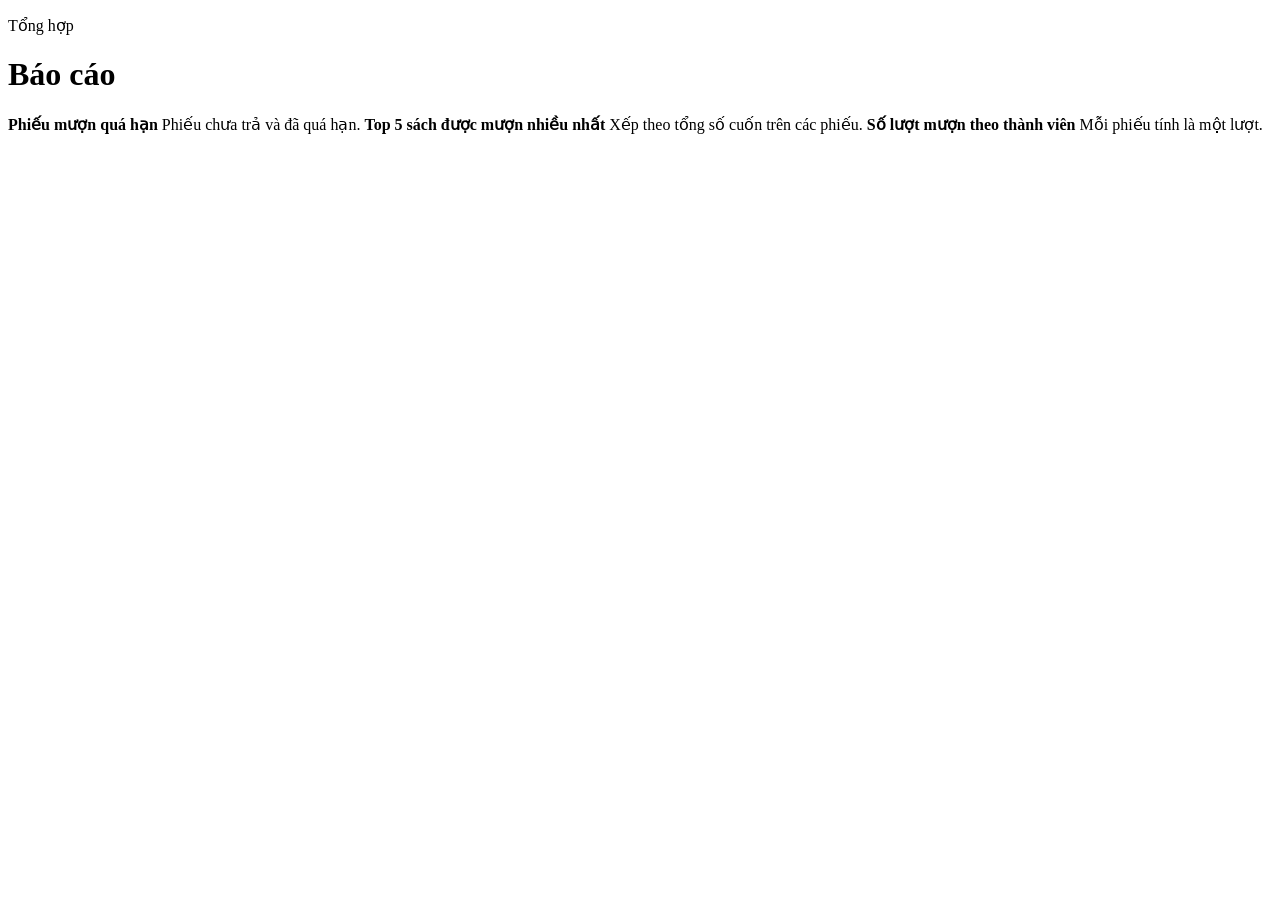
<file: src/main/resources/templates/report/index.html>
<!DOCTYPE html>
<html xmlns:th="http://thymeleaf.org">
<head th:replace="~{fragments/layout :: head('Báo cáo')}"></head>
<body>
<header th:replace="~{fragments/layout :: nav('reports')}"></header>
<main class="page form-narrow">
    <div class="page-head">
        <div>
            <p class="eyebrow">Tổng hợp</p>
            <h1>Báo cáo</h1>
        </div>
    </div>
    <section class="panel">
        <a class="report-link" th:href="@{/reports/overdue}">
            <strong>Phiếu mượn quá hạn</strong>
            <span>Phiếu chưa trả và đã quá hạn.</span>
        </a>
        <a class="report-link" th:href="@{/reports/top-books}">
            <strong>Top 5 sách được mượn nhiều nhất</strong>
            <span>Xếp theo tổng số cuốn trên các phiếu.</span>
        </a>
        <a class="report-link" th:href="@{/reports/by-member}">
            <strong>Số lượt mượn theo thành viên</strong>
            <span>Mỗi phiếu tính là một lượt.</span>
        </a>
    </section>
</main>
</body>
</html>
</file>
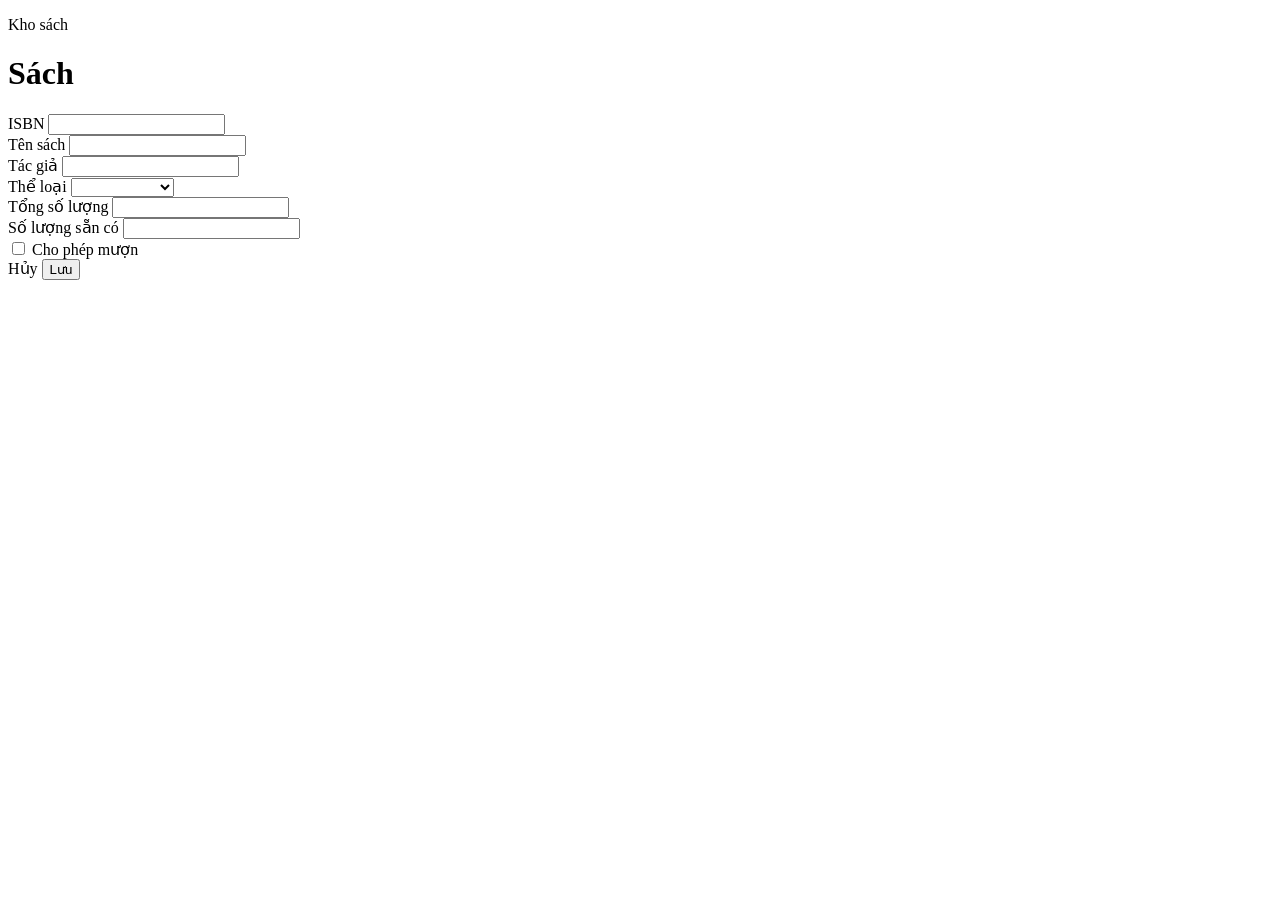
<file: src/main/resources/templates/book/form.html>
<!DOCTYPE html>
<html xmlns:th="http://thymeleaf.org">
<head th:replace="~{fragments/layout :: head('Sách')}"></head>
<body>
<header th:replace="~{fragments/layout :: nav('books')}"></header>
<main class="page form-narrow">
    <div class="page-head">
        <div>
            <p class="eyebrow">Kho sách</p>
            <h1 th:text="${book.id == null} ? 'Thêm sách' : 'Sửa sách'">Sách</h1>
        </div>
    </div>
    <section class="panel">
        <div class="panel-body">
            <div th:replace="~{fragments/layout :: alerts}"></div>
            <form th:action="@{/books}" th:object="${book}" method="post">
                <input type="hidden" th:field="*{id}">
                <div class="mb-3">
                    <label class="form-label">ISBN</label>
                    <input type="text" th:field="*{isbn}" class="form-control" required th:readonly="${book.id != null}">
                </div>
                <div class="mb-3">
                    <label class="form-label">Tên sách</label>
                    <input type="text" th:field="*{title}" class="form-control" required>
                    <div class="text-danger small mt-1" th:if="${#fields.hasErrors('title')}" th:errors="*{title}"></div>
                </div>
                <div class="mb-3">
                    <label class="form-label">Tác giả</label>
                    <input type="text" th:field="*{author}" class="form-control">
                </div>
                <div class="mb-3">
                    <label class="form-label">Thể loại</label>
                    <select name="categoryId" class="form-select" required>
                        <option value="" disabled th:selected="${book.category == null}">Chọn thể loại</option>
                        <option th:each="cat : ${categories}" th:value="${cat.id}" th:text="${cat.name}"
                                th:selected="${book.category != null && book.category.id == cat.id}"></option>
                    </select>
                </div>
                <div class="row">
                    <div class="col-md-6 mb-3">
                        <label class="form-label">Tổng số lượng</label>
                        <input type="number" th:field="*{totalQuantity}" class="form-control" min="0" required>
                    </div>
                    <div class="col-md-6 mb-3">
                        <label class="form-label">Số lượng sẵn có</label>
                        <input type="number" th:field="*{availableQuantity}" class="form-control" min="0" required>
                    </div>
                </div>
                <div class="form-check form-switch mb-4">
                    <input class="form-check-input" type="checkbox" th:field="*{status}" id="statusSwitch">
                    <label class="form-check-label" for="statusSwitch">Cho phép mượn</label>
                </div>
                <div class="actions">
                    <a th:href="@{/books}" class="btn btn-outline-secondary">Hủy</a>
                    <button type="submit" class="btn btn-ink">Lưu</button>
                </div>
            </form>
        </div>
    </section>
</main>
</body>
</html>
</file>
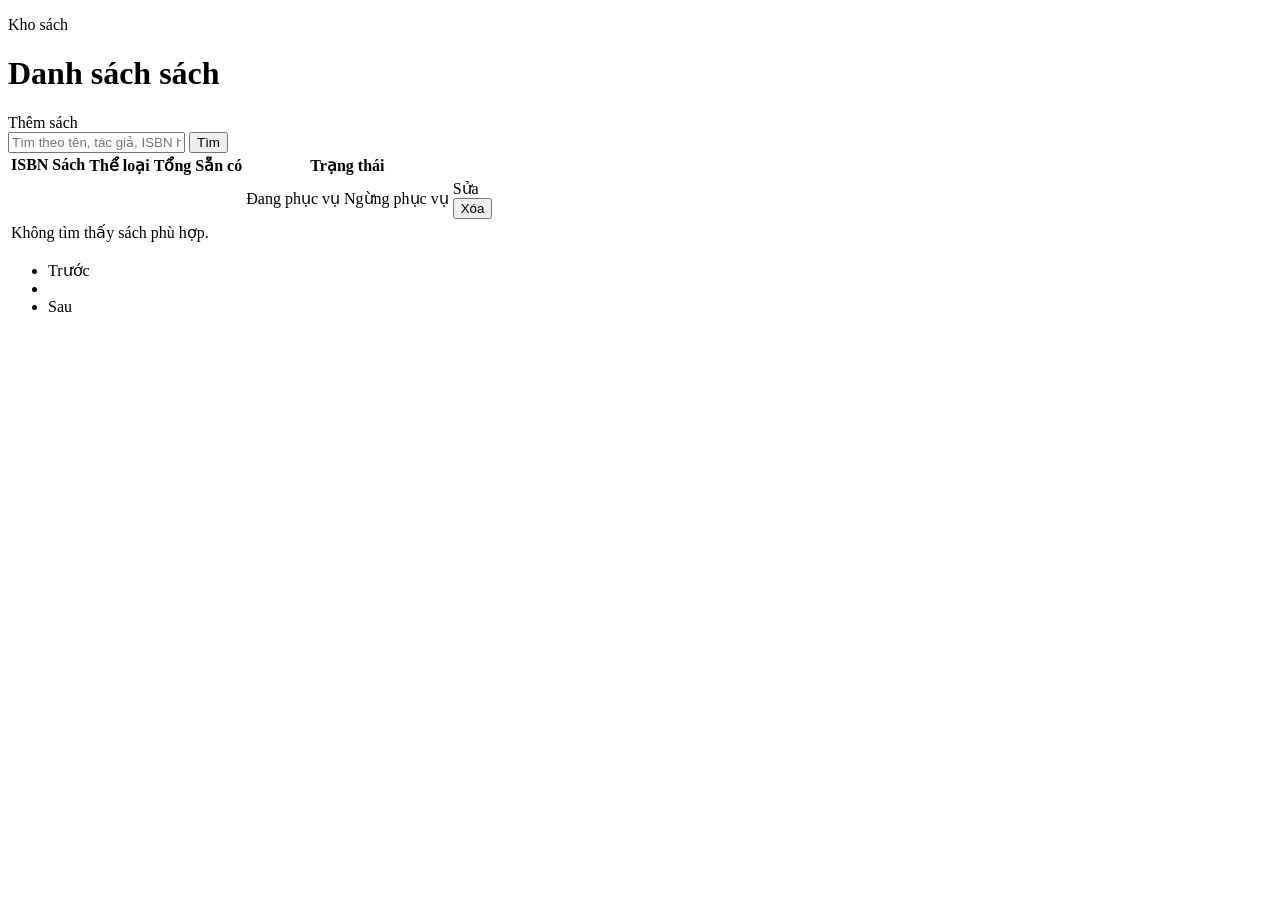
<file: src/main/resources/templates/book/list.html>
<!DOCTYPE html>
<html xmlns:th="http://thymeleaf.org">
<head th:replace="~{fragments/layout :: head('Danh sách sách')}"></head>
<body>
<header th:replace="~{fragments/layout :: nav('books')}"></header>
<main class="page">
    <div class="page-head">
        <div>
            <p class="eyebrow">Kho sách</p>
            <h1>Danh sách sách</h1>
        </div>
        <a th:href="@{/books/new}" class="btn btn-ink">Thêm sách</a>
    </div>
    <section class="panel">
        <div class="panel-body">
            <div th:replace="~{fragments/layout :: alerts}"></div>
            <form th:action="@{/books}" method="get" class="toolbar">
                <input type="text" name="keyword" th:value="${keyword}" class="form-control"
                       placeholder="Tìm theo tên, tác giả, ISBN hoặc thể loại">
                <button type="submit" class="btn btn-outline-secondary">Tìm</button>
            </form>
            <div class="table-responsive">
                <table class="table data-table">
                    <thead>
                    <tr>
                        <th>ISBN</th>
                        <th>Sách</th>
                        <th>Thể loại</th>
                        <th>Tổng</th>
                        <th>Sẵn có</th>
                        <th>Trạng thái</th>
                        <th></th>
                    </tr>
                    </thead>
                    <tbody>
                    <tr th:each="book : ${books}">
                        <td th:text="${book.isbn}"></td>
                        <td>
                            <strong th:text="${book.title}"></strong>
                            <div class="text-muted small" th:text="${book.author}"></div>
                        </td>
                        <td th:text="${book.category != null ? book.category.name : 'Chưa phân loại'}"></td>
                        <td th:text="${book.totalQuantity}"></td>
                        <td th:text="${book.availableQuantity}"></td>
                        <td>
                            <span th:if="${book.status}" class="pill pill-ok">Đang phục vụ</span>
                            <span th:unless="${book.status}" class="pill pill-bad">Ngừng phục vụ</span>
                        </td>
                        <td>
                            <div class="actions">
                                <a th:href="@{/books/{id}/edit(id=${book.id})}" class="btn btn-sm btn-outline-secondary">Sửa</a>
                                <form th:action="@{/books/{id}(id=${book.id})}" th:method="delete"
                                      onsubmit="return confirm('Xóa cuốn sách này?')">
                                    <button type="submit" class="btn btn-sm btn-outline-danger">Xóa</button>
                                </form>
                            </div>
                        </td>
                    </tr>
                    <tr th:if="${#lists.isEmpty(books)}">
                        <td colspan="7" class="empty">Không tìm thấy sách phù hợp.</td>
                    </tr>
                    </tbody>
                </table>
            </div>
            <nav th:if="${totalPages > 1}" class="mt-3">
                <ul class="pagination justify-content-center mb-0">
                    <li class="page-item" th:classappend="${currentPage == 0} ? 'disabled'">
                        <a class="page-link" th:href="@{/books(page=${currentPage - 1}, keyword=${keyword})}">Trước</a>
                    </li>
                    <li class="page-item" th:each="i : ${#numbers.sequence(0, totalPages - 1)}"
                        th:classappend="${currentPage == i} ? 'active'">
                        <a class="page-link" th:href="@{/books(page=${i}, keyword=${keyword})}" th:text="${i + 1}"></a>
                    </li>
                    <li class="page-item" th:classappend="${currentPage == totalPages - 1} ? 'disabled'">
                        <a class="page-link" th:href="@{/books(page=${currentPage + 1}, keyword=${keyword})}">Sau</a>
                    </li>
                </ul>
            </nav>
        </div>
    </section>
</main>
</body>
</html>
</file>
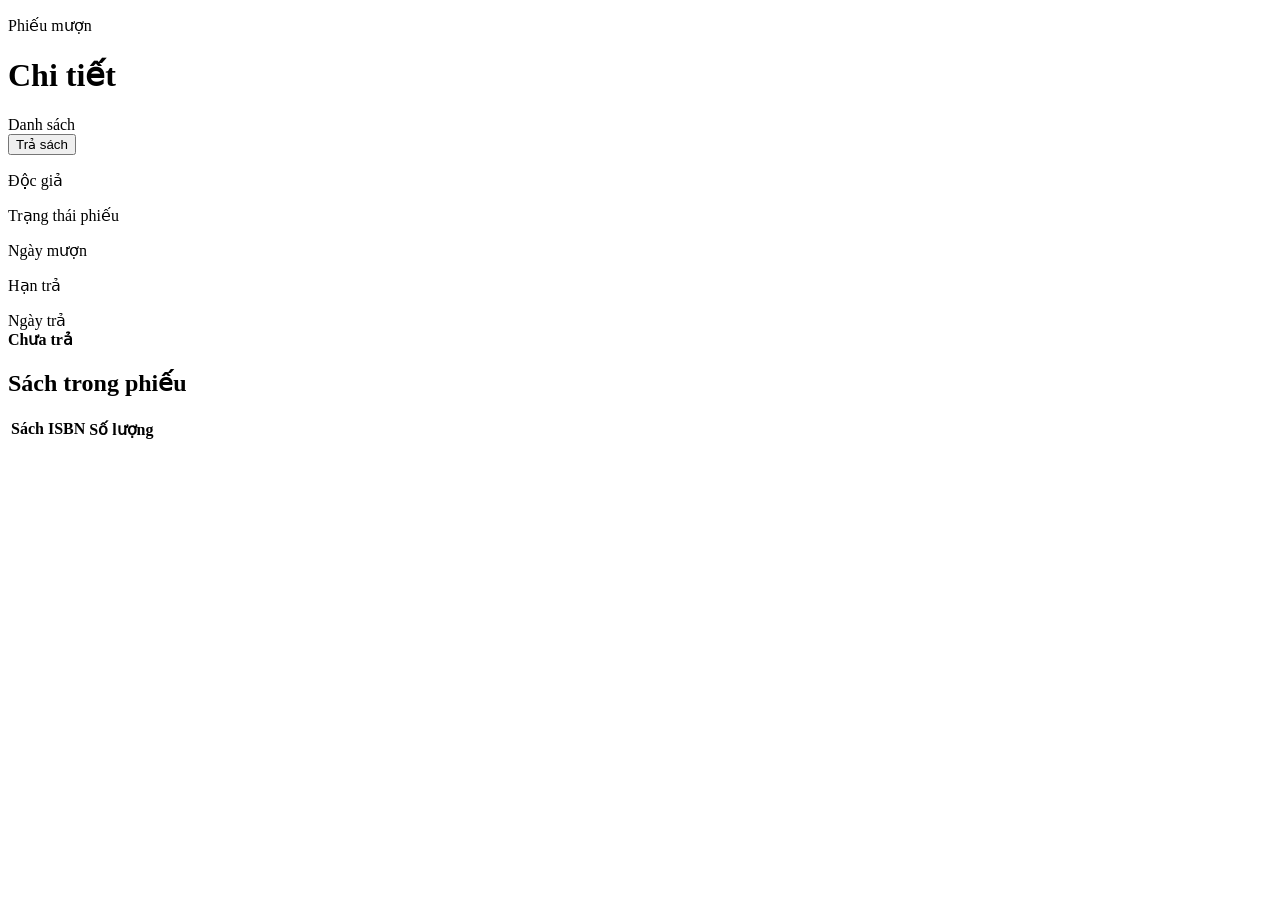
<file: src/main/resources/templates/borrowing/detail.html>
<!DOCTYPE html>
<html xmlns:th="http://thymeleaf.org">
<head th:replace="~{fragments/layout :: head('Chi tiết phiếu')}"></head>
<body>
<header th:replace="~{fragments/layout :: nav('borrowings')}"></header>
<main class="page">
    <div th:replace="~{fragments/layout :: alerts}"></div>
    <div class="page-head">
        <div>
            <p class="eyebrow">Phiếu mượn</p>
            <h1 th:text="'#' + ${borrowing.id}">Chi tiết</h1>
        </div>
        <div class="actions">
            <a class="btn btn-outline-secondary" th:href="@{/borrowings}">Danh sách</a>
            <form th:if="${borrowing.status.name() != 'RETURNED'}"
                  th:action="@{/borrowings/{id}/return(id=${borrowing.id})}" method="post"
                  onsubmit="return confirm('Xác nhận đã trả toàn bộ sách trên phiếu này?')">
                <button class="btn btn-ink" type="submit">Trả sách</button>
            </form>
        </div>
    </div>

    <section class="panel mb-3">
        <div class="panel-body meta-grid">
            <p><span>Độc giả</span><br><strong th:text="${borrowing.member.fullName}"></strong></p>
            <p><span>Trạng thái phiếu</span><br><strong th:text="${borrowing.status.label}"></strong></p>
            <p><span>Ngày mượn</span><br><strong th:text="${#temporals.format(borrowing.borrowDate, 'dd/MM/yyyy HH:mm')}"></strong></p>
            <p><span>Hạn trả</span><br><strong th:text="${#temporals.format(borrowing.dueDate, 'dd/MM/yyyy HH:mm')}"></strong></p>
            <p><span>Ngày trả</span><br>
                <strong th:if="${borrowing.returnedDate != null}" th:text="${#temporals.format(borrowing.returnedDate, 'dd/MM/yyyy HH:mm')}"></strong>
                <strong th:if="${borrowing.returnedDate == null}">Chưa trả</strong>
            </p>
        </div>
    </section>

    <section class="panel">
        <div class="panel-body">
            <h2 class="h5 mb-3">Sách trong phiếu</h2>
            <table class="table data-table">
                <thead>
                <tr><th>Sách</th><th>ISBN</th><th>Số lượng</th></tr>
                </thead>
                <tbody>
                <tr th:each="detail : ${details}">
                    <td th:text="${detail.book.title}"></td>
                    <td th:text="${detail.book.isbn}"></td>
                    <td th:text="${detail.quantity}"></td>
                </tr>
                </tbody>
            </table>
        </div>
    </section>
</main>
</body>
</html>
</file>
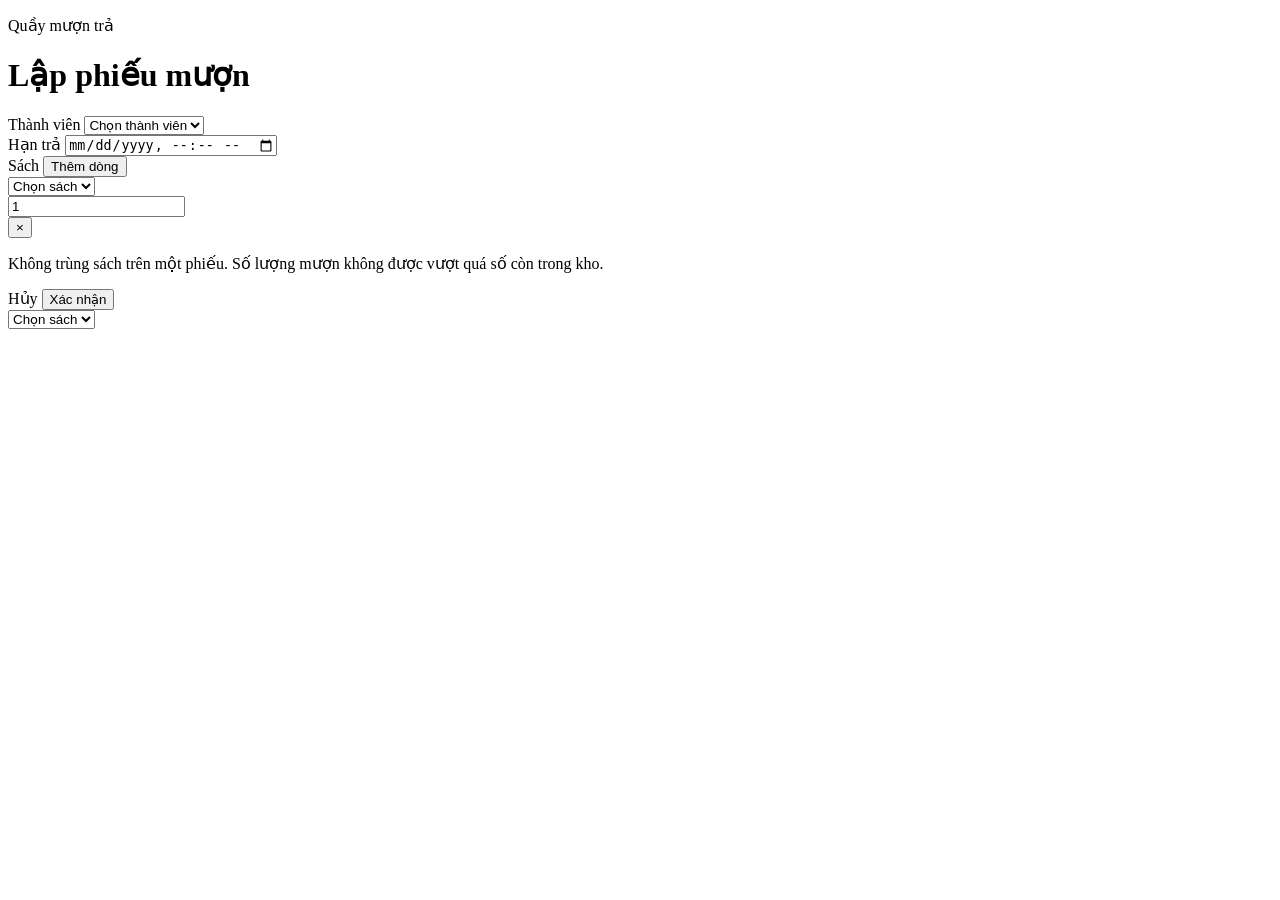
<file: src/main/resources/templates/borrowing/form.html>
<!DOCTYPE html>
<html xmlns:th="http://thymeleaf.org">
<head th:replace="~{fragments/layout :: head('Lập phiếu mượn')}"></head>
<body>
<header th:replace="~{fragments/layout :: nav('borrowings')}"></header>
<main class="page form-narrow">
    <div class="page-head">
        <div>
            <p class="eyebrow">Quầy mượn trả</p>
            <h1>Lập phiếu mượn</h1>
        </div>
    </div>
    <section class="panel">
        <div class="panel-body">
            <div th:replace="~{fragments/layout :: alerts}"></div>
            <form th:action="@{/borrowings}" method="post">
                <div class="mb-3">
                    <label class="form-label">Thành viên</label>
                    <select name="memberId" class="form-select" required>
                        <option value="" disabled selected>Chọn thành viên</option>
                        <option th:each="mem : ${members}" th:value="${mem.id}" th:text="${mem.fullName + ' · ' + mem.email}"></option>
                    </select>
                </div>
                <div class="mb-3">
                    <label class="form-label">Hạn trả</label>
                    <input type="datetime-local" name="dueDate" class="form-control" th:value="${defaultDueDate}" required>
                </div>
                <div class="d-flex justify-content-between align-items-center mb-2">
                    <label class="form-label mb-0">Sách</label>
                    <button type="button" class="btn btn-sm btn-outline-secondary" id="add-line">Thêm dòng</button>
                </div>
                <div id="lines">
                    <div class="row g-2 mb-2 book-line">
                        <div class="col-md-8"><select name="bookId" class="form-select book-select" required></select></div>
                        <div class="col-md-3"><input type="number" name="quantity" class="form-control" min="1" value="1" required></div>
                        <div class="col-md-1"><button type="button" class="btn btn-outline-danger remove-line">×</button></div>
                    </div>
                </div>
                <p class="text-muted small">Không trùng sách trên một phiếu. Số lượng mượn không được vượt quá số còn trong kho.</p>
                <div class="actions">
                    <a th:href="@{/borrowings}" class="btn btn-outline-secondary">Hủy</a>
                    <button type="submit" class="btn btn-ink">Xác nhận</button>
                </div>
            </form>
        </div>
    </section>
</main>
<select id="book-source" class="d-none">
    <option value="">Chọn sách</option>
    <option th:each="b : ${books}" th:value="${b.id}" th:text="${b.title + ' (còn ' + b.availableQuantity + ')'}"></option>
</select>
<script>
    const source = document.getElementById('book-source');
    function fillSelect(select) { select.innerHTML = source.innerHTML; }
    document.querySelectorAll('.book-select').forEach(fillSelect);
    document.getElementById('add-line').addEventListener('click', function () {
        const copy = document.querySelector('.book-line').cloneNode(true);
        copy.querySelector('input').value = 1;
        fillSelect(copy.querySelector('select'));
        document.getElementById('lines').appendChild(copy);
    });
    document.getElementById('lines').addEventListener('click', function (event) {
        if (!event.target.classList.contains('remove-line')) return;
        if (document.querySelectorAll('.book-line').length === 1) return;
        event.target.closest('.book-line').remove();
    });
</script>
</body>
</html>
</file>
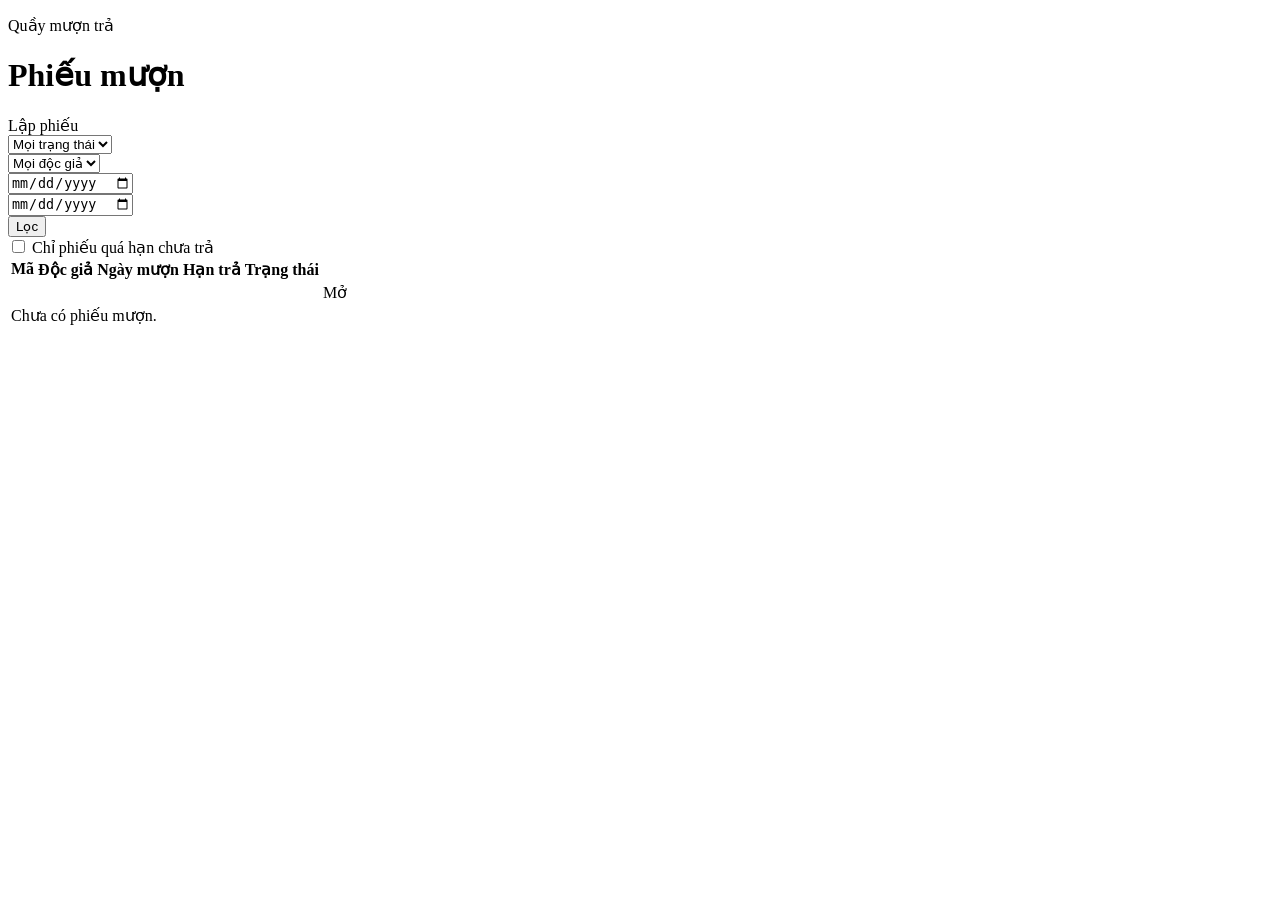
<file: src/main/resources/templates/borrowing/list.html>
<!DOCTYPE html>
<html xmlns:th="http://thymeleaf.org">
<head th:replace="~{fragments/layout :: head('Phiếu mượn')}"></head>
<body>
<header th:replace="~{fragments/layout :: nav('borrowings')}"></header>
<main class="page">
    <div class="page-head">
        <div>
            <p class="eyebrow">Quầy mượn trả</p>
            <h1>Phiếu mượn</h1>
        </div>
        <a th:href="@{/borrowings/new}" class="btn btn-ink">Lập phiếu</a>
    </div>
    <section class="panel">
        <div class="panel-body">
            <div th:replace="~{fragments/layout :: alerts}"></div>
            <form method="get" th:action="@{/borrowings}" class="row g-2 mb-3">
                <div class="col-md-3">
                    <select name="status" class="form-select">
                        <option value="">Mọi trạng thái</option>
                        <option th:each="st : ${statuses}" th:value="${st}" th:text="${st.label}" th:selected="${status == st}"></option>
                    </select>
                </div>
                <div class="col-md-3">
                    <select name="memberId" class="form-select">
                        <option value="">Mọi độc giả</option>
                        <option th:each="mem : ${members}" th:value="${mem.id}" th:text="${mem.fullName}" th:selected="${memberId == mem.id}"></option>
                    </select>
                </div>
                <div class="col-md-2"><input type="date" name="fromDate" class="form-control" th:value="${fromDate}"></div>
                <div class="col-md-2"><input type="date" name="toDate" class="form-control" th:value="${toDate}"></div>
                <div class="col-md-2 d-grid"><button class="btn btn-outline-secondary" type="submit">Lọc</button></div>
                <div class="col-12">
                    <div class="form-check">
                        <input class="form-check-input" type="checkbox" name="overdueOnly" value="true" id="overdueOnly" th:checked="${overdueOnly}">
                        <label class="form-check-label" for="overdueOnly">Chỉ phiếu quá hạn chưa trả</label>
                    </div>
                </div>
            </form>
            <div class="table-responsive">
                <table class="table data-table">
                    <thead>
                    <tr>
                        <th>Mã</th>
                        <th>Độc giả</th>
                        <th>Ngày mượn</th>
                        <th>Hạn trả</th>
                        <th>Trạng thái</th>
                        <th></th>
                    </tr>
                    </thead>
                    <tbody>
                    <tr th:each="item : ${borrowings}">
                        <td th:text="${'#' + item.id}"></td>
                        <td th:text="${item.member.fullName}"></td>
                        <td th:text="${#temporals.format(item.borrowDate, 'dd/MM/yyyy')}"></td>
                        <td th:text="${#temporals.format(item.dueDate, 'dd/MM/yyyy')}"></td>
                        <td><span class="pill pill-muted" th:text="${item.status.label}"></span></td>
                        <td class="text-end"><a class="btn btn-sm btn-outline-secondary" th:href="@{/borrowings/{id}(id=${item.id})}">Mở</a></td>
                    </tr>
                    <tr th:if="${#lists.isEmpty(borrowings)}">
                        <td colspan="6" class="empty">Chưa có phiếu mượn.</td>
                    </tr>
                    </tbody>
                </table>
            </div>
        </div>
    </section>
</main>
</body>
</html>
</file>
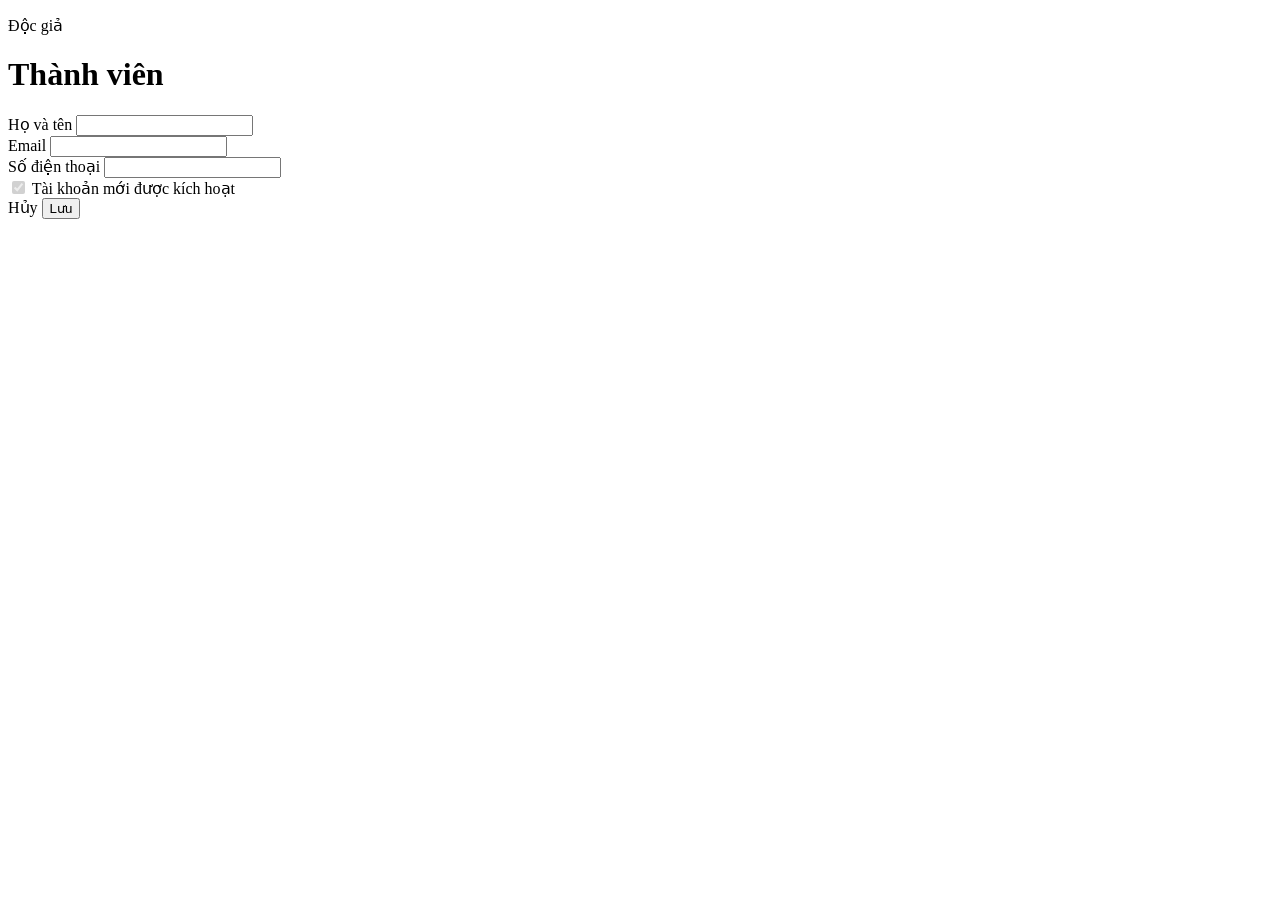
<file: src/main/resources/templates/member/form.html>
<!DOCTYPE html>
<html xmlns:th="http://thymeleaf.org">
<head th:replace="~{fragments/layout :: head('Thành viên')}"></head>
<body>
<header th:replace="~{fragments/layout :: nav('members')}"></header>
<main class="page form-narrow">
    <div class="page-head">
        <div>
            <p class="eyebrow">Độc giả</p>
            <h1 th:text="${member.id == null} ? 'Thêm thành viên' : 'Sửa thành viên'">Thành viên</h1>
        </div>
    </div>
    <section class="panel">
        <div class="panel-body">
            <div th:replace="~{fragments/layout :: alerts}"></div>
            <form th:action="@{/members/save}" th:object="${member}" method="post">
                <input type="hidden" th:field="*{id}">
                <div class="mb-3">
                    <label class="form-label">Họ và tên</label>
                    <input type="text" th:field="*{fullName}" class="form-control" required>
                    <div class="text-danger small mt-1" th:if="${#fields.hasErrors('fullName')}" th:errors="*{fullName}"></div>
                </div>
                <div class="mb-3">
                    <label class="form-label">Email</label>
                    <input type="email" th:field="*{email}" class="form-control" required th:readonly="${member.id != null}">
                    <div class="text-danger small mt-1" th:if="${#fields.hasErrors('email')}" th:errors="*{email}"></div>
                </div>
                <div class="mb-3">
                    <label class="form-label">Số điện thoại</label>
                    <input type="text" th:field="*{phone}" class="form-control" required>
                    <div class="text-danger small mt-1" th:if="${#fields.hasErrors('phone')}" th:errors="*{phone}"></div>
                </div>
                <div class="form-check mb-4" th:if="${member.id == null}">
                    <input class="form-check-input" type="checkbox" th:field="*{status}" id="statusMemberSwitch" checked disabled>
                    <label class="form-check-label" for="statusMemberSwitch">Tài khoản mới được kích hoạt</label>
                </div>
                <div class="actions">
                    <a th:href="@{/members}" class="btn btn-outline-secondary">Hủy</a>
                    <button type="submit" class="btn btn-ink">Lưu</button>
                </div>
            </form>
        </div>
    </section>
</main>
</body>
</html>
</file>
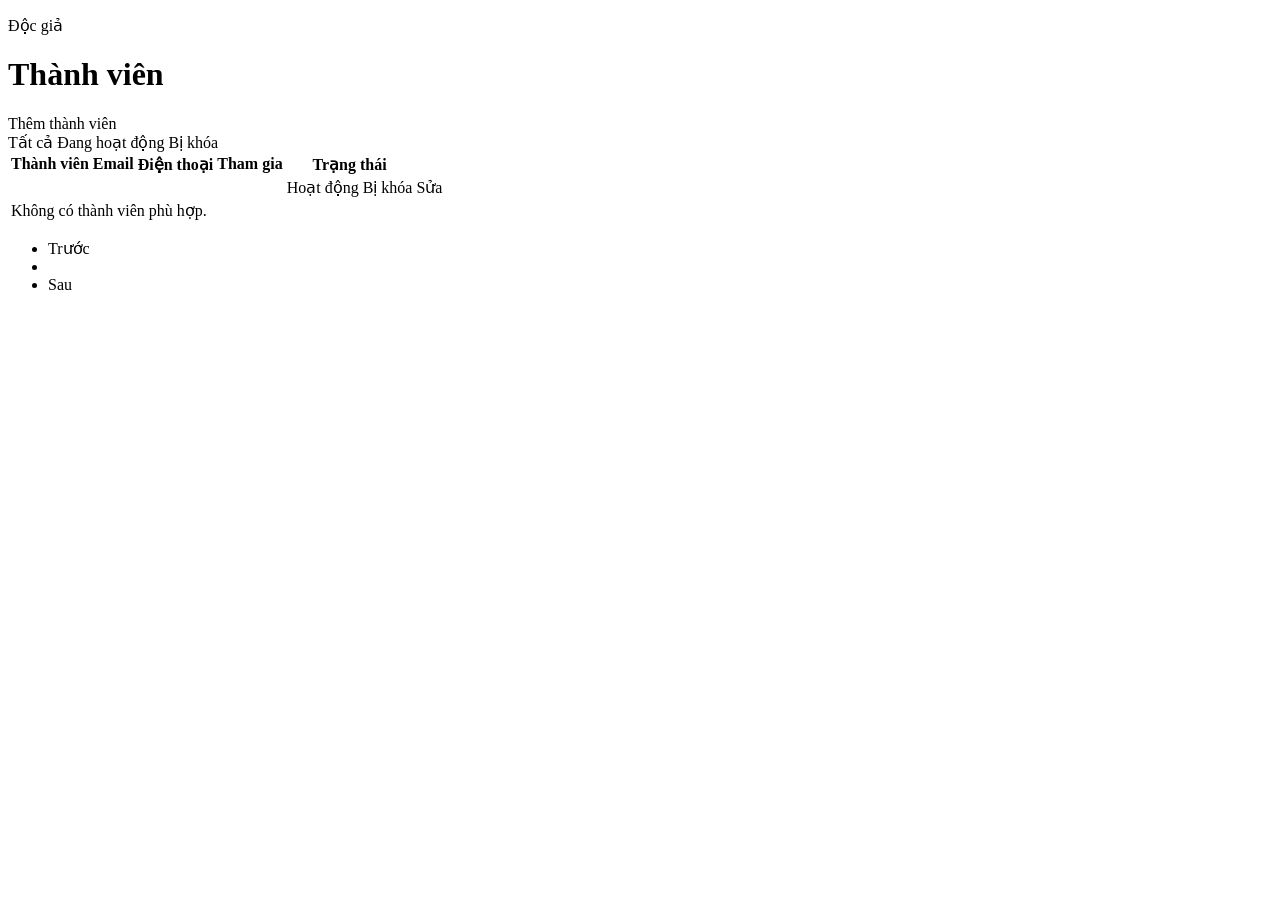
<file: src/main/resources/templates/member/list.html>
<!DOCTYPE html>
<html xmlns:th="http://thymeleaf.org">
<head th:replace="~{fragments/layout :: head('Thành viên')}"></head>
<body>
<header th:replace="~{fragments/layout :: nav('members')}"></header>
<main class="page">
    <div class="page-head">
        <div>
            <p class="eyebrow">Độc giả</p>
            <h1>Thành viên</h1>
        </div>
        <a th:href="@{/members/new}" class="btn btn-ink">Thêm thành viên</a>
    </div>
    <section class="panel">
        <div class="panel-body">
            <div th:replace="~{fragments/layout :: alerts}"></div>
            <div class="toolbar">
                <div class="btn-group">
                    <a th:href="@{/members}" class="btn btn-outline-secondary"
                       th:classappend="${statusFilter == null} ? 'active'">Tất cả</a>
                    <a th:href="@{/members(status=true)}" class="btn btn-outline-secondary"
                       th:classappend="${statusFilter != null && statusFilter == true} ? 'active'">Đang hoạt động</a>
                    <a th:href="@{/members(status=false)}" class="btn btn-outline-secondary"
                       th:classappend="${statusFilter != null && statusFilter == false} ? 'active'">Bị khóa</a>
                </div>
            </div>
            <div class="table-responsive">
                <table class="table data-table">
                    <thead>
                    <tr>
                        <th>Thành viên</th>
                        <th>Email</th>
                        <th>Điện thoại</th>
                        <th>Tham gia</th>
                        <th>Trạng thái</th>
                        <th></th>
                    </tr>
                    </thead>
                    <tbody>
                    <tr th:each="member : ${members}">
                        <td class="fw-semibold" th:text="${member.fullName}"></td>
                        <td th:text="${member.email}"></td>
                        <td th:text="${member.phone}"></td>
                        <td th:text="${#temporals.format(member.createdAt, 'dd/MM/yyyy')}"></td>
                        <td>
                            <span th:if="${member.status}" class="pill pill-ok">Hoạt động</span>
                            <span th:unless="${member.status}" class="pill pill-bad">Bị khóa</span>
                        </td>
                        <td>
                            <div class="actions">
                                <a th:href="@{/members/{id}/edit(id=${member.id})}" class="btn btn-sm btn-outline-secondary">Sửa</a>
                                <a th:href="@{/members/{id}/toggle-status(id=${member.id})}"
                                   class="btn btn-sm"
                                   th:classappend="${member.status} ? 'btn-outline-danger' : 'btn-outline-success'"
                                   th:text="${member.status} ? 'Khóa' : 'Mở khóa'"
                                   onclick="return confirm('Đổi trạng thái tài khoản này?')"></a>
                            </div>
                        </td>
                    </tr>
                    <tr th:if="${#lists.isEmpty(members)}">
                        <td colspan="6" class="empty">Không có thành viên phù hợp.</td>
                    </tr>
                    </tbody>
                </table>
            </div>
            <nav th:if="${totalPages > 1}" class="mt-3">
                <ul class="pagination justify-content-center mb-0">
                    <li class="page-item" th:classappend="${currentPage == 0} ? 'disabled'">
                        <a class="page-link" th:href="@{/members(page=${currentPage - 1}, status=${statusFilter})}">Trước</a>
                    </li>
                    <li class="page-item" th:each="i : ${#numbers.sequence(0, totalPages - 1)}"
                        th:classappend="${currentPage == i} ? 'active'">
                        <a class="page-link" th:href="@{/members(page=${i}, status=${statusFilter})}" th:text="${i + 1}"></a>
                    </li>
                    <li class="page-item" th:classappend="${currentPage == totalPages - 1} ? 'disabled'">
                        <a class="page-link" th:href="@{/members(page=${currentPage + 1}, status=${statusFilter})}">Sau</a>
                    </li>
                </ul>
            </nav>
        </div>
    </section>
</main>
</body>
</html>
</file>
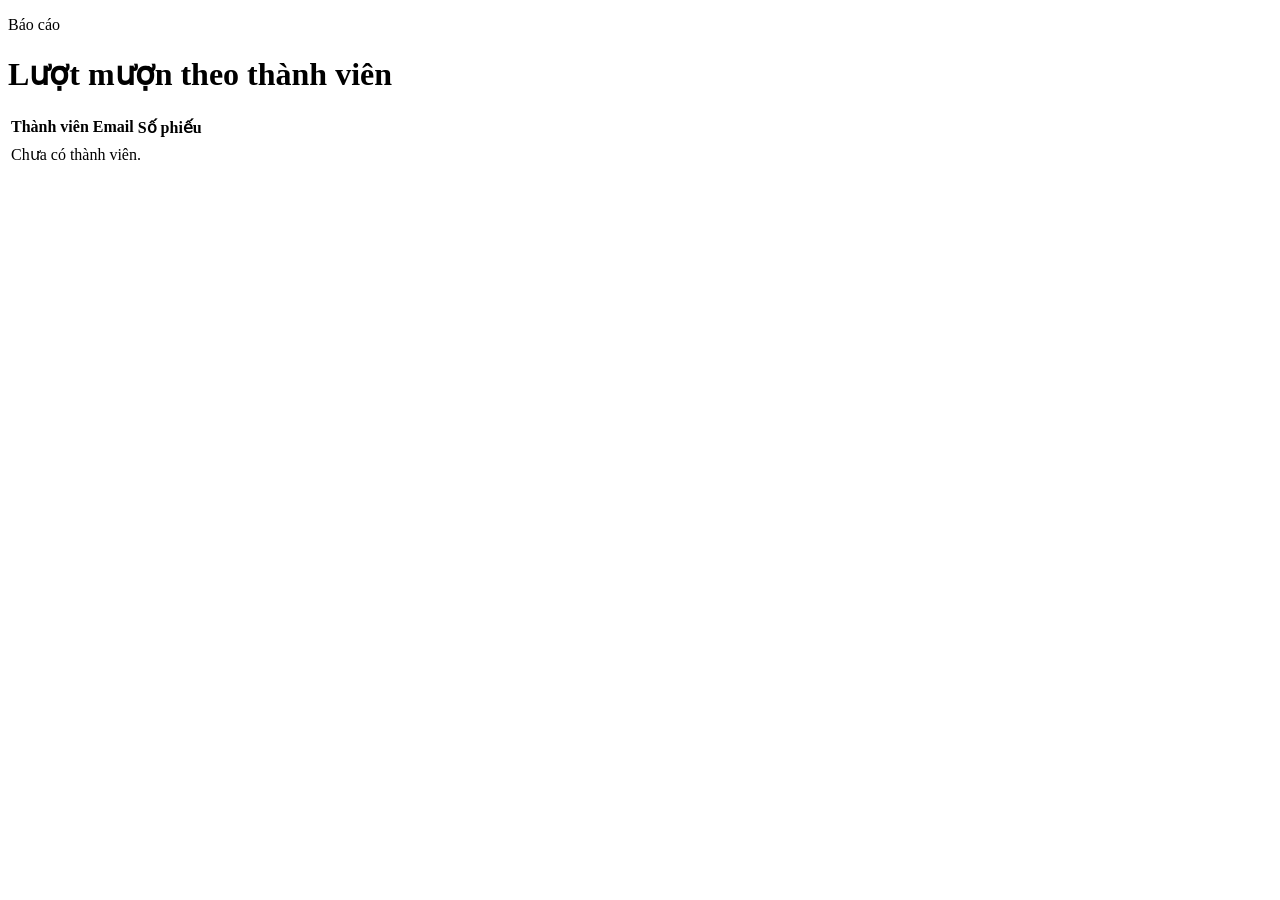
<file: src/main/resources/templates/report/by-member.html>
<!DOCTYPE html>
<html xmlns:th="http://thymeleaf.org">
<head th:replace="~{fragments/layout :: head('Lượt mượn theo thành viên')}"></head>
<body>
<header th:replace="~{fragments/layout :: nav('reports')}"></header>
<main class="page">
    <div class="page-head">
        <div>
            <p class="eyebrow">Báo cáo</p>
            <h1>Lượt mượn theo thành viên</h1>
        </div>
    </div>
    <section class="panel">
        <table class="table data-table mb-0">
            <thead>
            <tr><th>Thành viên</th><th>Email</th><th class="text-end">Số phiếu</th></tr>
            </thead>
            <tbody>
            <tr th:each="stat : ${memberStats}">
                <td class="fw-semibold" th:text="${stat.fullName}"></td>
                <td th:text="${stat.email}"></td>
                <td class="text-end fw-semibold" th:text="${stat.borrowCount}"></td>
            </tr>
            <tr th:if="${#lists.isEmpty(memberStats)}">
                <td colspan="3" class="empty">Chưa có thành viên.</td>
            </tr>
            </tbody>
        </table>
    </section>
</main>
</body>
</html>
</file>
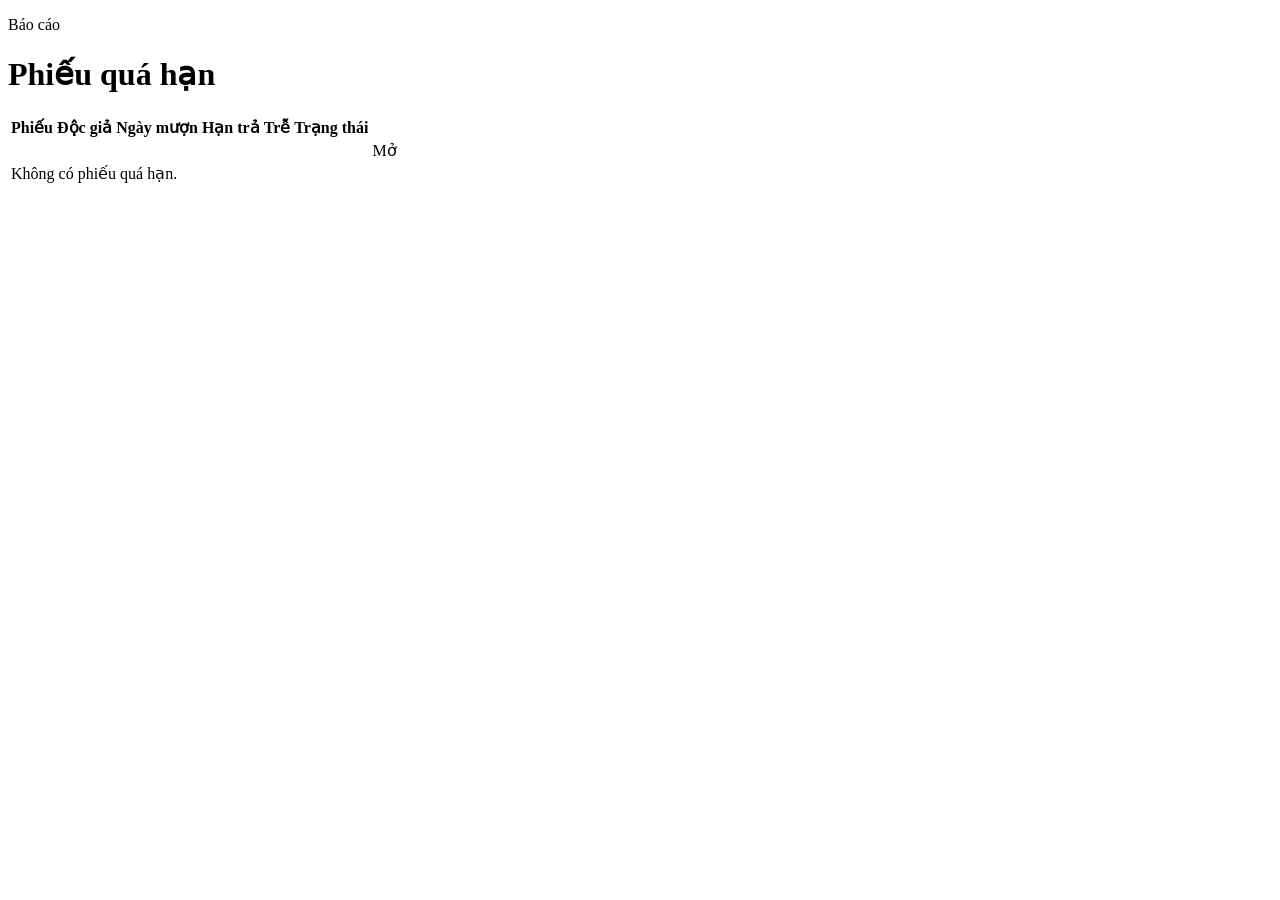
<file: src/main/resources/templates/report/overdue.html>
<!DOCTYPE html>
<html xmlns:th="http://thymeleaf.org">
<head th:replace="~{fragments/layout :: head('Phiếu quá hạn')}"></head>
<body>
<header th:replace="~{fragments/layout :: nav('reports')}"></header>
<main class="page">
    <div class="page-head">
        <div>
            <p class="eyebrow">Báo cáo</p>
            <h1>Phiếu quá hạn</h1>
        </div>
    </div>
    <section class="panel">
        <div class="table-responsive">
            <table class="table data-table mb-0">
                <thead>
                <tr>
                    <th>Phiếu</th>
                    <th>Độc giả</th>
                    <th>Ngày mượn</th>
                    <th>Hạn trả</th>
                    <th>Trễ</th>
                    <th>Trạng thái</th>
                    <th></th>
                </tr>
                </thead>
                <tbody>
                <tr th:each="row : ${reportList}">
                    <td th:text="${'#' + row.borrowingId}"></td>
                    <td th:text="${row.memberName}"></td>
                    <td th:text="${#temporals.format(row.borrowDate, 'dd/MM/yyyy')}"></td>
                    <td th:text="${#temporals.format(row.dueDate, 'dd/MM/yyyy')}"></td>
                    <td><span class="pill pill-bad" th:text="${row.lateDays + ' ngày'}"></span></td>
                    <td th:text="${row.status.label}"></td>
                    <td class="text-end"><a class="btn btn-sm btn-outline-secondary" th:href="@{/borrowings/{id}(id=${row.borrowingId})}">Mở</a></td>
                </tr>
                <tr th:if="${#lists.isEmpty(reportList)}">
                    <td colspan="7" class="empty">Không có phiếu quá hạn.</td>
                </tr>
                </tbody>
            </table>
        </div>
    </section>
</main>
</body>
</html>
</file>
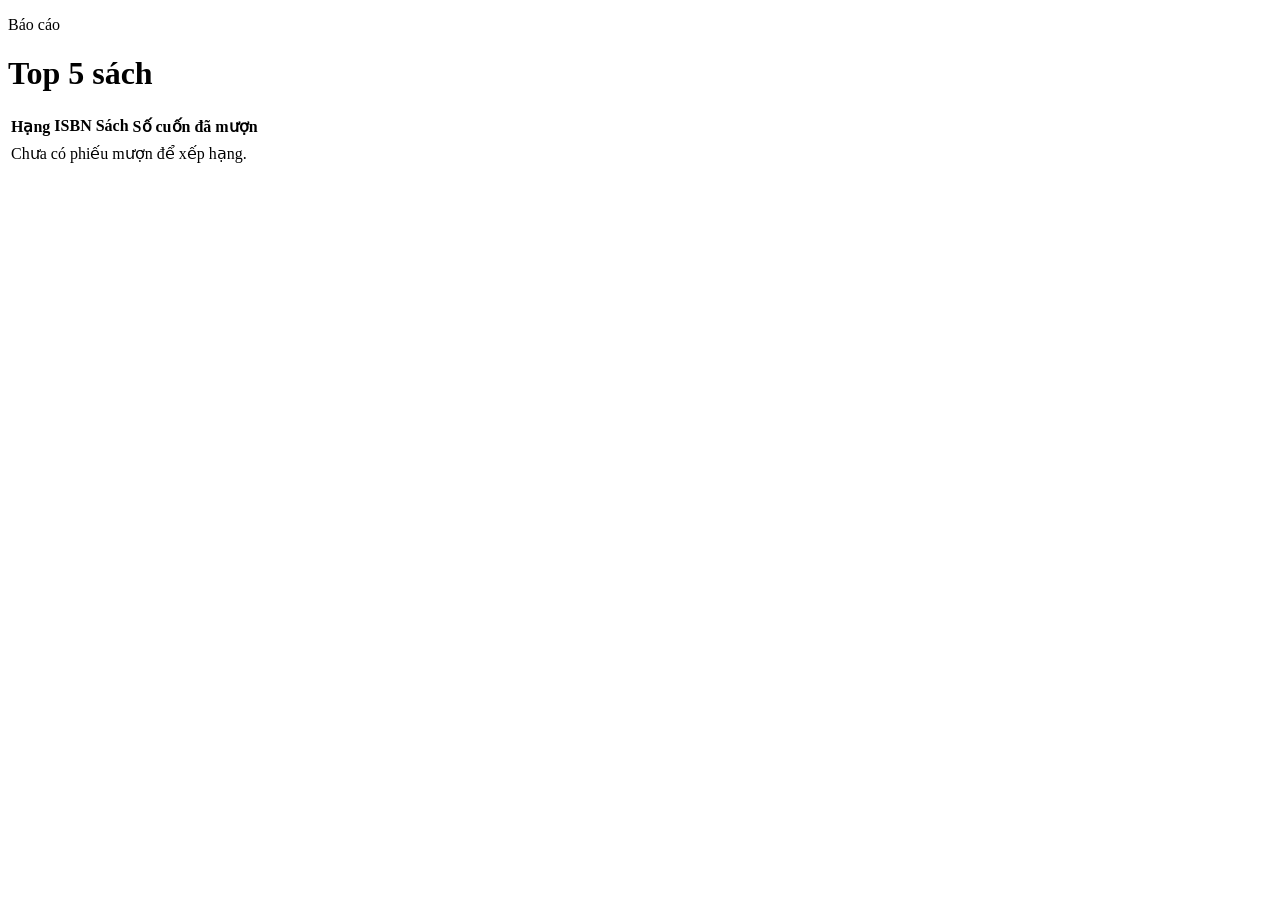
<file: src/main/resources/templates/report/top-books.html>
<!DOCTYPE html>
<html xmlns:th="http://thymeleaf.org">
<head th:replace="~{fragments/layout :: head('Top 5 sách')}"></head>
<body>
<header th:replace="~{fragments/layout :: nav('reports')}"></header>
<main class="page">
    <div class="page-head">
        <div>
            <p class="eyebrow">Báo cáo</p>
            <h1>Top 5 sách</h1>
        </div>
    </div>
    <section class="panel">
        <table class="table data-table mb-0">
            <thead>
            <tr><th>Hạng</th><th>ISBN</th><th>Sách</th><th class="text-end">Số cuốn đã mượn</th></tr>
            </thead>
            <tbody>
            <tr th:each="book, stat : ${topBooks}">
                <td><span class="pill pill-warn" th:text="${stat.count}"></span></td>
                <td th:text="${book.isbn}"></td>
                <td>
                    <strong th:text="${book.title}"></strong>
                    <div class="text-muted small" th:text="${book.author != null ? book.author : ''}"></div>
                </td>
                <td class="text-end fw-semibold" th:text="${book.totalBorrowed}"></td>
            </tr>
            <tr th:if="${#lists.isEmpty(topBooks)}">
                <td colspan="4" class="empty">Chưa có phiếu mượn để xếp hạng.</td>
            </tr>
            </tbody>
        </table>
    </section>
</main>
</body>
</html>
</file>
